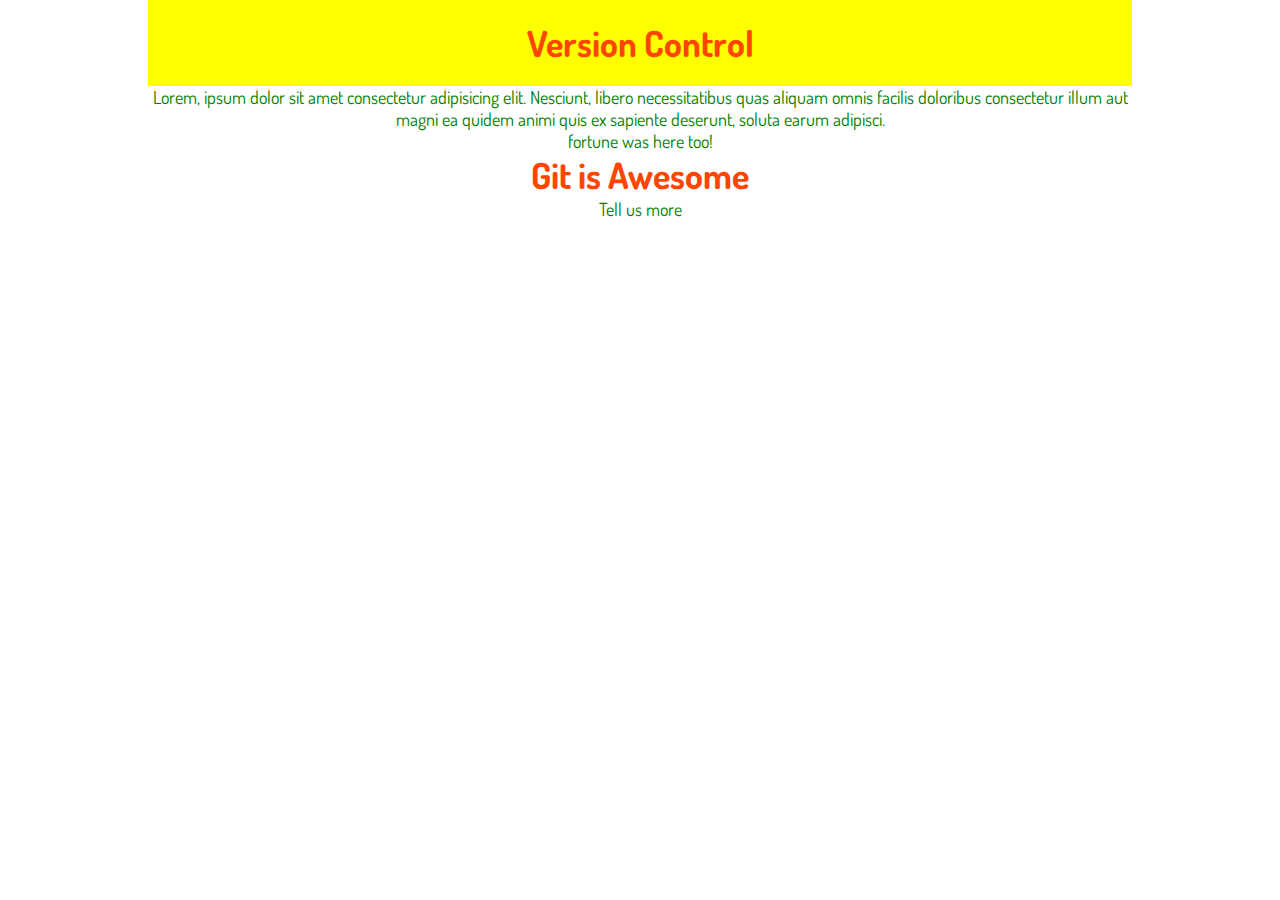
<file: index.html>
<!DOCTYPE html>
<html lang="en">
  <head>
    <meta charset="UTF-8" />
    <meta name="viewport" content="width=device-width, initial-scale=1.0" />
    <link rel="stylesheet" href="./index.css">
    <title>Git</title>

    <link rel="preconnect" href="https://fonts.googleapis.com">
<link rel="preconnect" href="https://fonts.gstatic.com" crossorigin>
<link href="https://fonts.googleapis.com/css2?family=Didact+Gothic&family=Dosis:wght@200..800&family=IBM+Plex+Mono:ital,wght@0,100;0,200;0,300;0,400;0,500;0,600;0,700;1,100;1,200;1,300;1,400;1,500;1,600;1,700&family=JetBrains+Mono:ital,wght@0,100..800;1,100..800&display=swap" rel="stylesheet">
  </head>
  <body>
    <h1 class="main-heading">Version Control</h1>
    <p>
      Lorem, ipsum dolor sit amet consectetur adipisicing elit. Nesciunt, libero
      necessitatibus quas aliquam omnis facilis doloribus consectetur illum aut
      magni ea quidem animi quis ex sapiente deserunt, soluta earum adipisci.
    </p>
    <p>fortune was here too!</p> 

    <h1>Git is Awesome</h1>
    <p>Tell us more</p>
  </body>
</html>
</file>
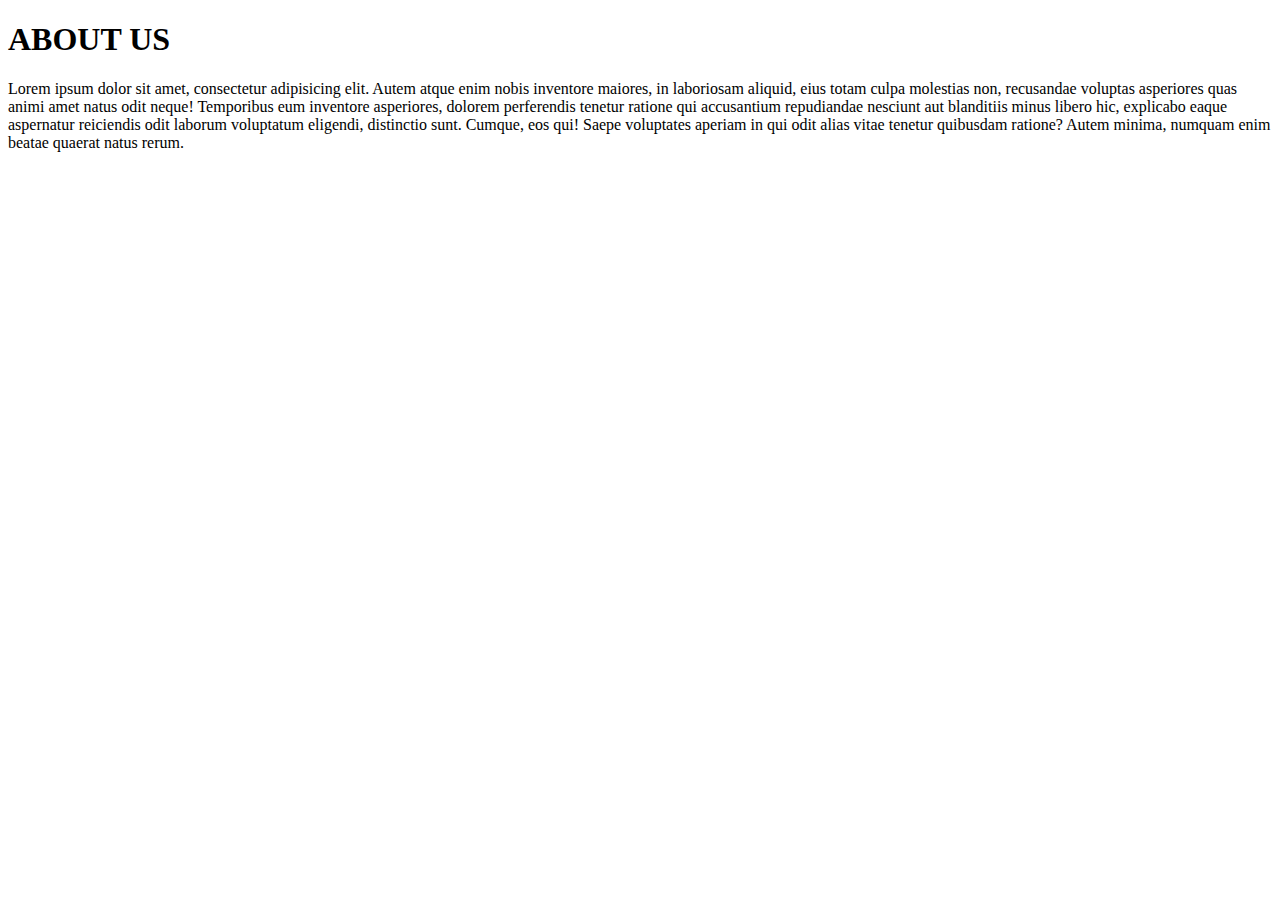
<file: about.html>
<!DOCTYPE html>
<html lang="en">
<head>
    <meta charset="UTF-8">
    <meta name="viewport" content="width=device-width, initial-scale=1.0">
    <title>Document</title>
</head>
<body>
    <h1>ABOUT US</h1>
    <p>Lorem ipsum dolor sit amet, consectetur adipisicing elit. Autem atque enim nobis inventore maiores, in laboriosam aliquid, eius totam culpa molestias non, recusandae voluptas asperiores quas animi amet natus odit neque! Temporibus eum inventore asperiores, dolorem perferendis tenetur ratione qui accusantium repudiandae nesciunt aut blanditiis minus libero hic, explicabo eaque aspernatur reiciendis odit laborum voluptatum eligendi, distinctio sunt. Cumque, eos qui! Saepe voluptates aperiam in qui odit alias vitae tenetur quibusdam ratione? Autem minima, numquam enim beatae quaerat natus rerum.</p>
</body>
</html>
</file>
<file: index.css>
* {
    margin: 0;
    padding: 0;
    box-sizing: border-box;
}

h1{
    color: orangered;
}

body{
    font-size: 18px;
    width: 80%;
    padding: 0 20px 0 20px;
    margin: auto;
    text-align: center;
   font-family: "Dosis", sans-serif;
}

.header {
    background-color: blue;
}

.header .navbar {
    display: flex;
    justify-content: center;
    align-items: center;
    padding: 2rem;
}

.navbar a {
    text-decoration: none;
    color: white;
    margin-left: 2rem;
}

p{
    color: green;
}

footer{
    font-family: Plus Jakarta Sans;
    background-color: aquamarine;
}
.pics{
    display: flex;
}

.pic1{
    width: 300px;
    height: 300px;
    display: flex;
    margin: 20px;
    border-radius: 10px;
    box-shadow: 0 4px 8px rgba(0,0,0,.5);
}

.pic2{
    width: 300px;
    height: 300px;
    display: flex;
    margin: 20px;
    border-radius: 10px;
    box-shadow: 0 4px 8px rgba(0,0,0,.5);
}

#para1{
    text-decoration: underline;
    font-family: 'Lucida Sans', 'Lucida Sans Regular', 'Lucida Grande', 'Lucida Sans Unicode', Geneva, Verdana, sans-serif;
    font-variant: unset;
}

.main-heading{
    background-color: yellow;
    text-align: center;
    padding: 20px;    
}
</file>
